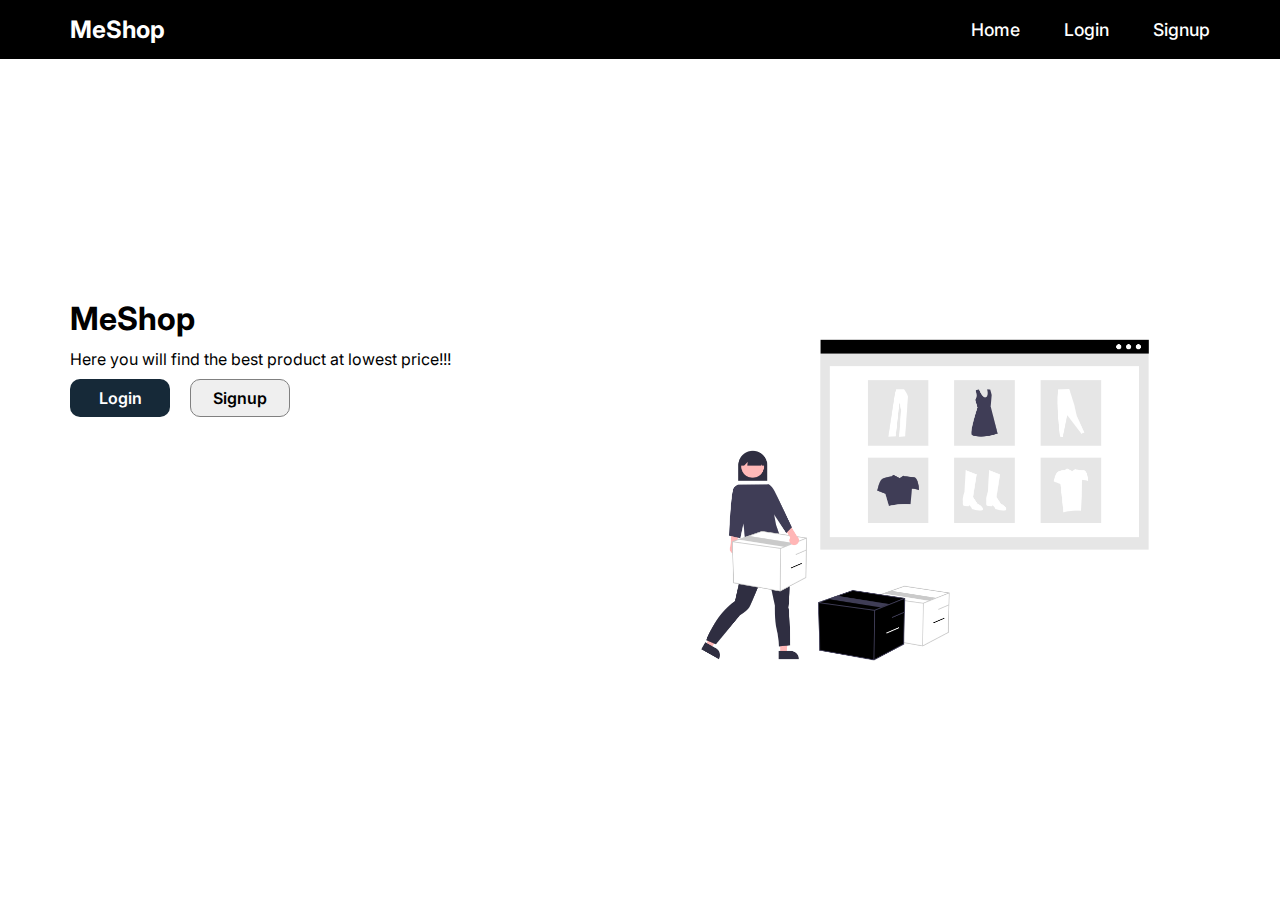
<file: index.html>
<!DOCTYPE html>
<html>
  <head>
    <meta charset="utf-8" />
    <meta http-equiv="X-UA-Compatible" content="IE=edge" />
    <title>MeShop.</title>
    <meta name="description" content="" />
    <meta name="viewport" content="width=device-width, initial-scale=1" />
    <link rel="stylesheet" href="styles.css" />
  </head>
  <body>
    <header>
        <h2 class="logo">MeShop</h2>
        <nav class="navbar">
            <a class="home" href="./index.html">Home</a>
            <a class="login" href="./login/">Login</a>
            <a class="signup" href="./signup/">Signup</a>
        </nav>
    </header>
    <main class="container">
        <div class="page-left">
            <div class="pageInfo">
                <h1 class="main-page-heading">MeShop</h1>
                <p class="page-title">Here you will find the best product at lowest price!!!
                </p>
                <div class="login-signup">
                    <button id="login" type="button">Login</button>
                    <button id="signup" type="button">Signup</button>
                </div>
            </div>
            
        </div>
        <div class="page-right">
            <img class="rightImg" src="landingPagePic.png" alt="image">
        </div>
    </main>
    <script src="script.js"></script>
  </body>
</html>
</file>
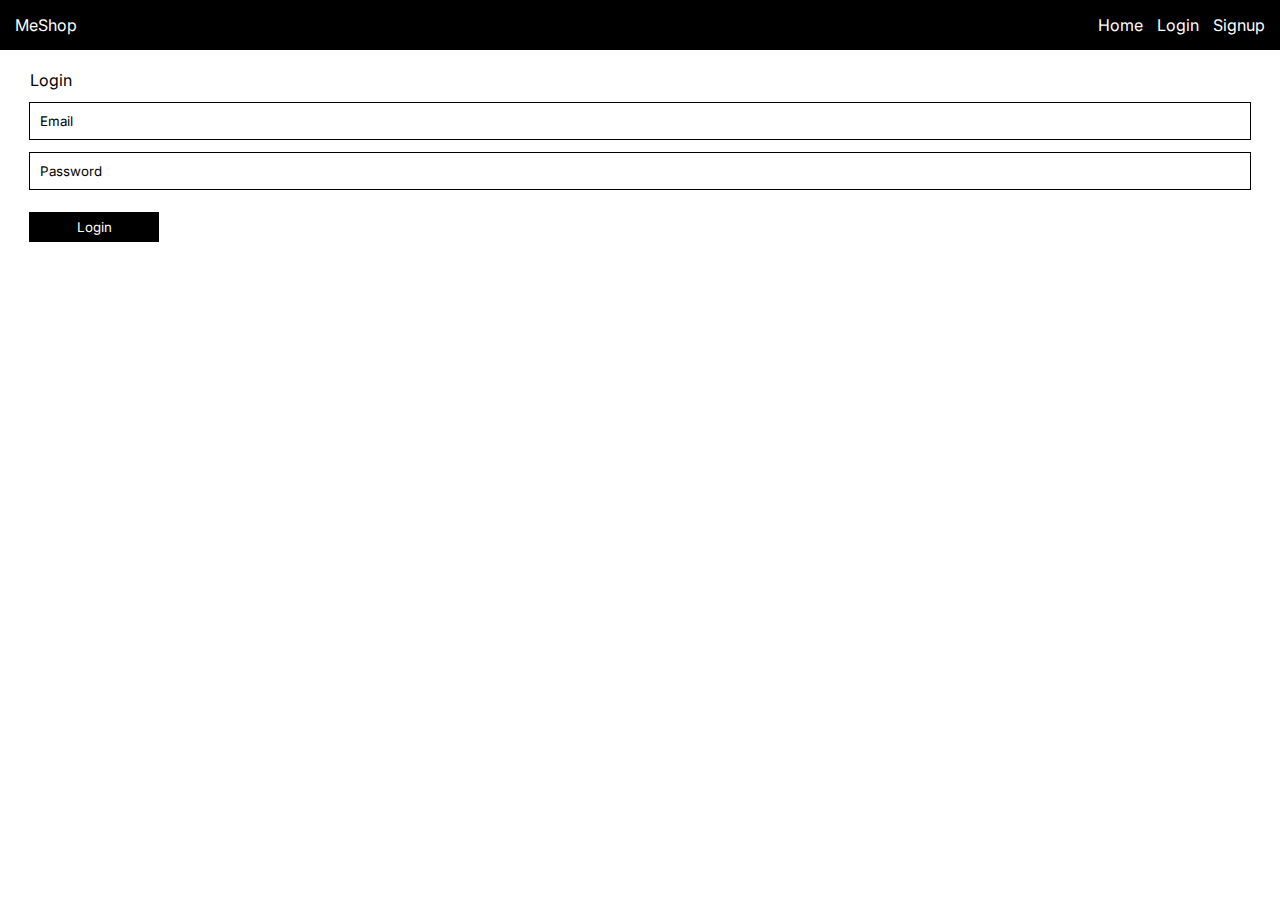
<file: login/index.html>
<!DOCTYPE html>
<html lang="en">
<head>
    <meta charset="UTF-8">
    <meta http-equiv="X-UA-Compatible" content="IE=edge">
    <meta name="viewport" content="width=device-width, initial-scale=1.0">
    <title>Sign Up</title>
    <link rel="stylesheet" href="styles.css">
</head>
<body>
    <header>
        <nav>
          <div class="left-nav">
            MeShop
          </div>
          <div class="right-nav">
            <a class="home" href="#">Home</a>
            <a class="login" href="#">Login</a>
            <a class="signup" href="#">Signup</a>
            <!-- <a class="myCart" href="#">My Cart</a> -->
          </div>
        </nav>
    </header>
    <main>
        <p>Login</p>
        <form>
          <input id="login-email" type="email" placeholder="Email">
          <input id="login-password" type="text" placeholder="Password">
          <button class="login-button">Login</button>
        </form>
    </main>
    <script src="script.js"></script>
</body>
</html>
</file>
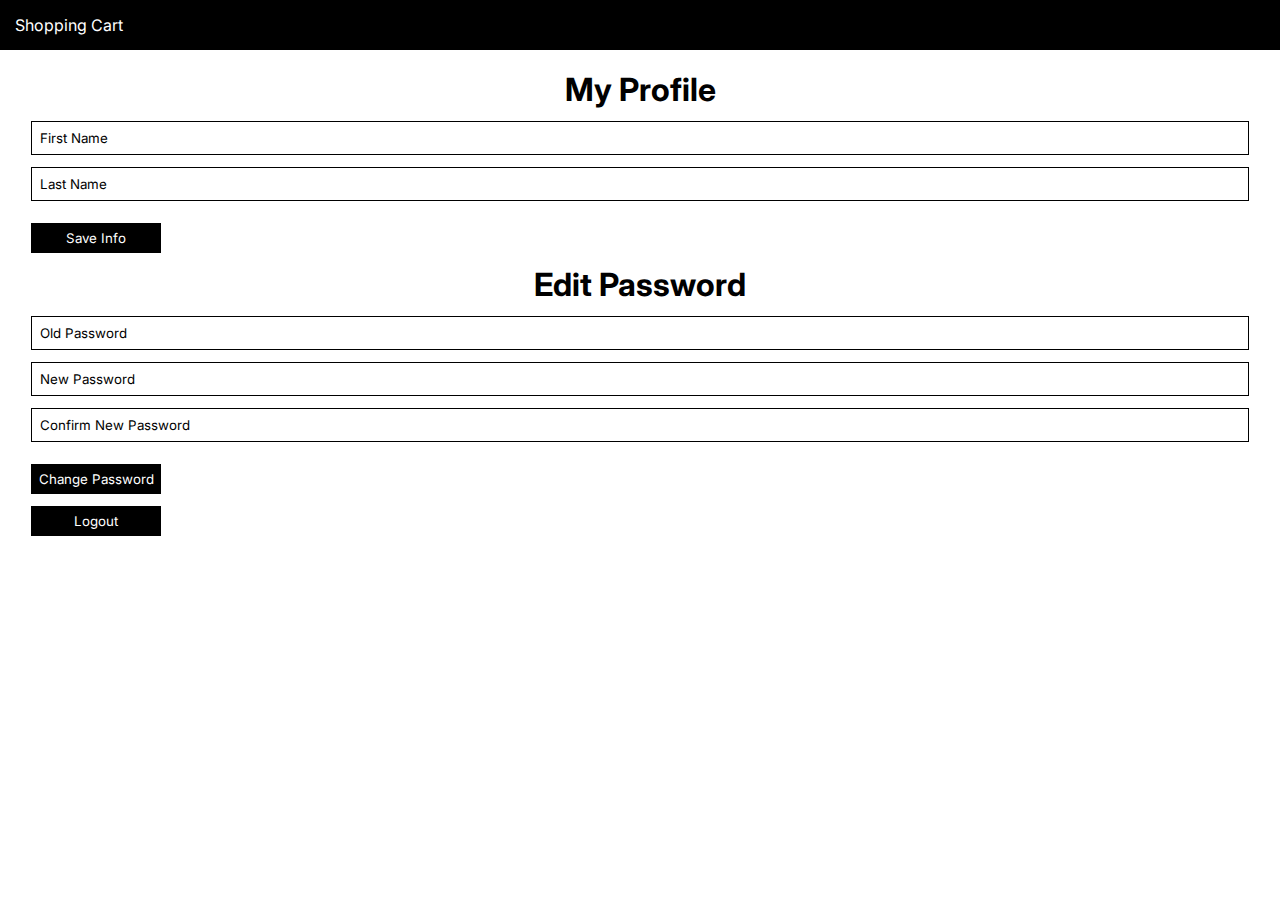
<file: profile/index.html>
<!DOCTYPE html>
<!--[if lt IE 7]>      <html class="no-js lt-ie9 lt-ie8 lt-ie7"> <![endif]-->
<!--[if IE 7]>         <html class="no-js lt-ie9 lt-ie8"> <![endif]-->
<!--[if IE 8]>         <html class="no-js lt-ie9"> <![endif]-->
<!--[if gt IE 8]>      <html class="no-js"> <!--<![endif]-->
<html>
  <head>
    <meta charset="utf-8" />
    <meta http-equiv="X-UA-Compatible" content="IE=edge" />
    <title>Profile</title>
    <meta name="description" content="" />
    <meta name="viewport" content="width=device-width, initial-scale=1" />
    <link rel="stylesheet" href="styles.css" />
  </head>
  <body>
    <!--[if lt IE 7]>
      <p class="browsehappy">
        You are using an <strong>outdated</strong> browser. Please
        <a href="#">upgrade your browser</a> to improve your experience.
      </p>
    <![endif]-->
      <header>
        <nav>
          <p>Shopping Cart</p>
        </nav>
      </header>
      <main>
        <h1>My Profile</h1>
        <form>
          <input type="text" id="fname" placeholder="First Name">
          <input type="text" id="lname" placeholder="Last Name">
          <button id="save-info">Save Info</button>
        </form>
        <h1>Edit Password</h1>
        <form>
          <input id="o-pw" type="password" placeholder="Old Password">
          <input id="n-pw" type="password" placeholder="New Password">
          <input id="c-pw" type="password" placeholder="Confirm New Password">
          <button id="cpw-btn">Change Password</button>
          <button style="margin-top: 0px;">Logout</button>
        </form>
      </main>
    <script src="script.js" async defer></script>
  </body>
</html>
</file>
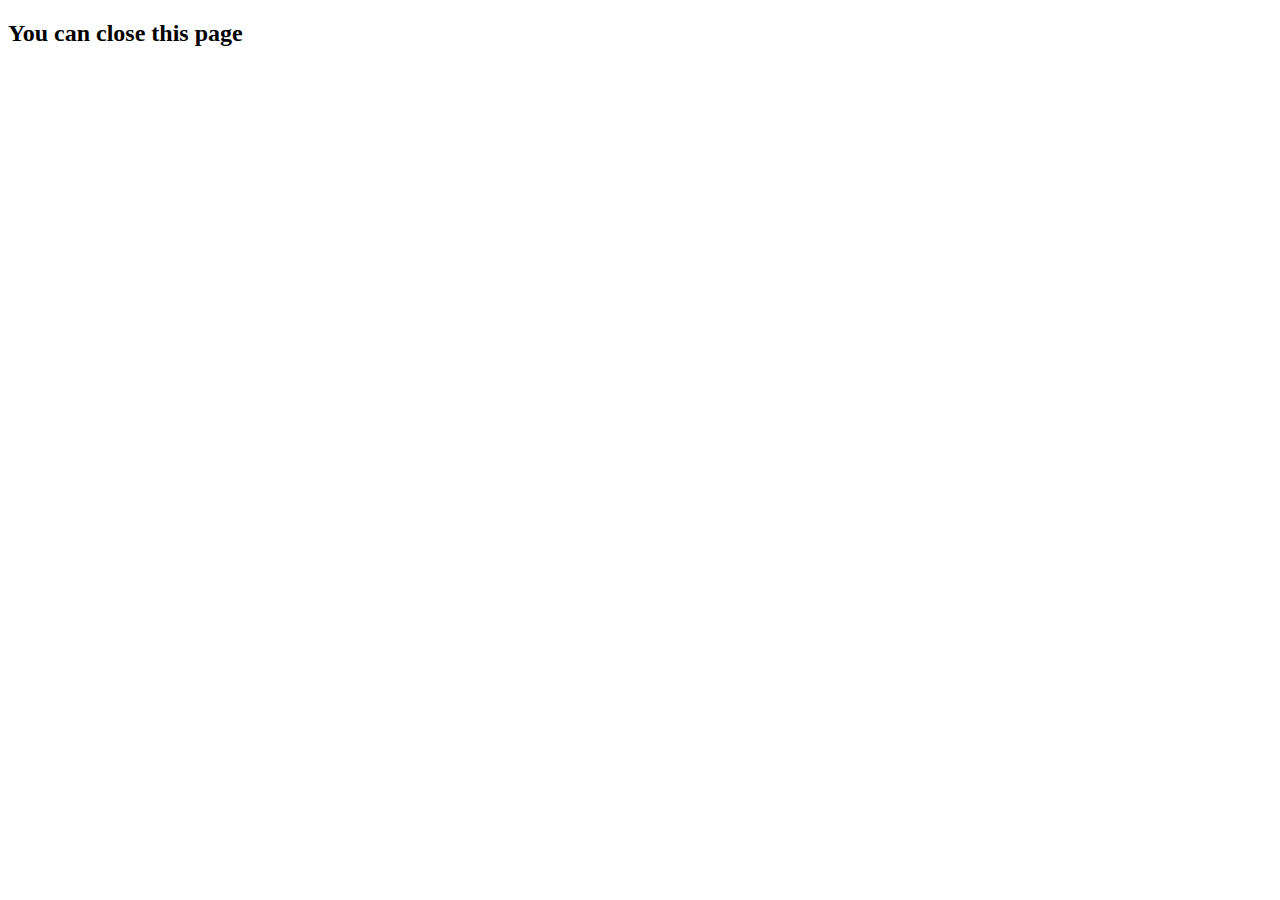
<file: razorpay/index.html>
<!DOCTYPE html>
<html lang="en">
  <head>
    <meta charset="UTF-8" />
    <meta http-equiv="X-UA-Compatible" content="IE=edge" />
    <meta name="viewport" content="width=device-width, initial-scale=1.0" />
    <title>Razorpay Button</title>
  </head>
  <body>
    <h2>You can close this page</h2>
    <script src="https://checkout.razorpay.com/v1/checkout.js"></script>
    <script src="script.js"></script>
  </body>
</html>
</file>
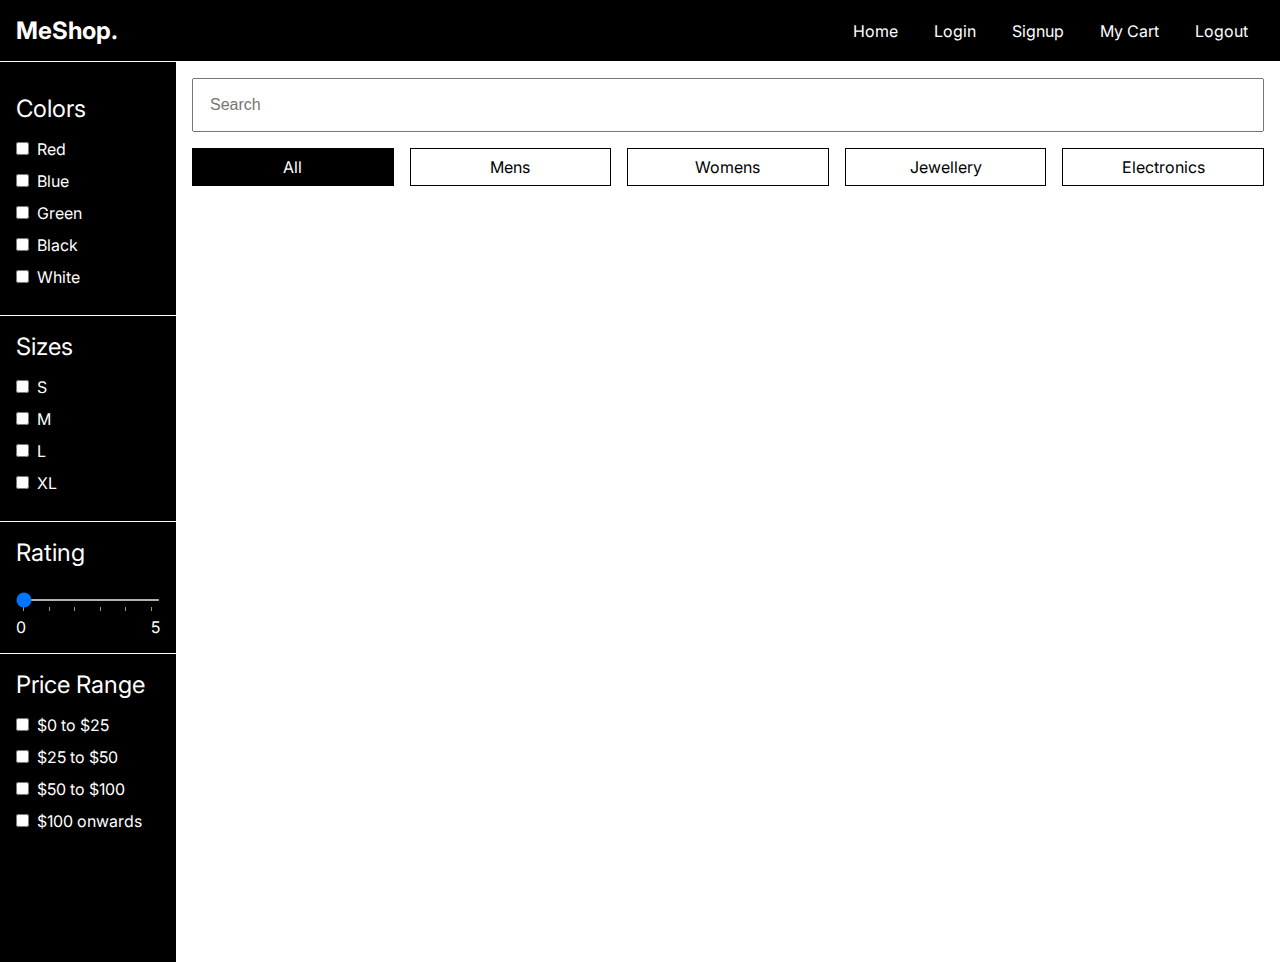
<file: shop/index.html>
<!DOCTYPE html>
<html lang="en">
  <head>
    <meta charset="UTF-8" />
    <meta http-equiv="X-UA-Compatible" content="IE=edge" />
    <meta name="viewport" content="width=device-width, initial-scale=1.0" />
    <title>MeShop.</title>
    <link rel="stylesheet" href="styles.css" />
  </head>
  <body>
    <nav>
      <div class="brand">
        <a href="/">MeShop.</a>
      </div>
      <div class="nav-items">
        <a href="https://vaishnavikolhe.github.io/May_contest4/shop/">Home</a>
        <a href="https://vaishnavikolhe.github.io/May_contest4/login/">Login</a>
        <a href="https://vaishnavikolhe.github.io/May_contest4/signup/">Signup</a>
        <a href="https://vaishnavikolhe.github.io/May_contest4/cart/">My Cart</a>
        <a href="https://vaishnavikolhe.github.io/May_contest4/cart/" class="logout">Logout</a>
      </div>
    </nav>
    <main>
      <aside>
        <section>
          <title>Colors</title>
          <ul id="checkboxList">
            <li>
              <input id="red" type="checkbox" name="color" />
              <label for="red">Red</label>
            </li>
            <li>
              <input id="blue" type="checkbox" name="color" />
              <label for="blue">Blue</label>
            </li>
            <li>
              <input id="green" type="checkbox" name="color" />
              <label for="green">Green</label>
            </li>
            <li>
              <input id="black" type="checkbox" name="color" />
              <label for="black">Black</label>
            </li>
            <li>
              <input id="white" type="checkbox" name="color" />
              <label for="white">White</label>
            </li>
          </ul>
        </section>
        <section>
          <title>Sizes</title>
          <ul id="sizesCheckBoxList">
            <li>
              <input id="s" type="checkbox" name="color" />
              <label for="s">S</label>
            </li>
            <li>
              <input id="m" type="checkbox" name="color" />
              <label for="m">M</label>
            </li>
            <li>
              <input id="l" type="checkbox" name="color" />
              <label for="l">L</label>
            </li>
            <li>
              <input id="xl" type="checkbox" name="color" />
              <label for="xl">XL</label>
            </li>
          </ul>
        </section>
        <section>
          <title>Rating</title>
          <input
            type="range"
            id="range"
            min="0"
            max="5"
            value="0"
            list="values"
          />
          <datalist id="values">
            <option value="0" label="0"></option>
            <option value="1"></option>
            <option value="2"></option>
            <option value="3"></option>
            <option value="4"></option>
            <option value="5" label="5"></option>
          </datalist>
        </section>
        <section>
          <title>Price Range</title>
          <ul id="price-range-ul">
            <li>
              <input id="0-25" type="checkbox" name="prange" />
              <label for="0-25">$0 to $25</label>
            </li>
            <li>
              <input id="25-50" type="checkbox" name="prange" />
              <label for="25-50">$25 to $50</label>
            </li>
            <li>
              <input id="50-100" type="checkbox" name="prange" />
              <label for="50-100">$50 to $100</label>
            </li>
            <li>
              <input id="100on" type="checkbox" name="prange" />
              <label for="100on">$100 onwards</label>
            </li>
          </ul>
        </section>
      </aside>
      <main-content id="main-tag">
        <input id="search-inp" type="text" placeholder="Search" />
        <div class="filters">
          <div class="filter active" id="all-btn">All</div>
          <div class="filter" id="men-btn">Mens</div>
          <div class="filter" id="women-btn">Womens</div>
          <div class="filter" id="jewellery-btn">Jewellery</div>
          <div class="filter" id="elect-btn">Electronics</div>
        </div>
        <div class="error-message">couldn’t find the product that you searched for !</div>
      </main-content>
    </main>
    <script src="script.js"></script>
  </body>
</html>
</file>
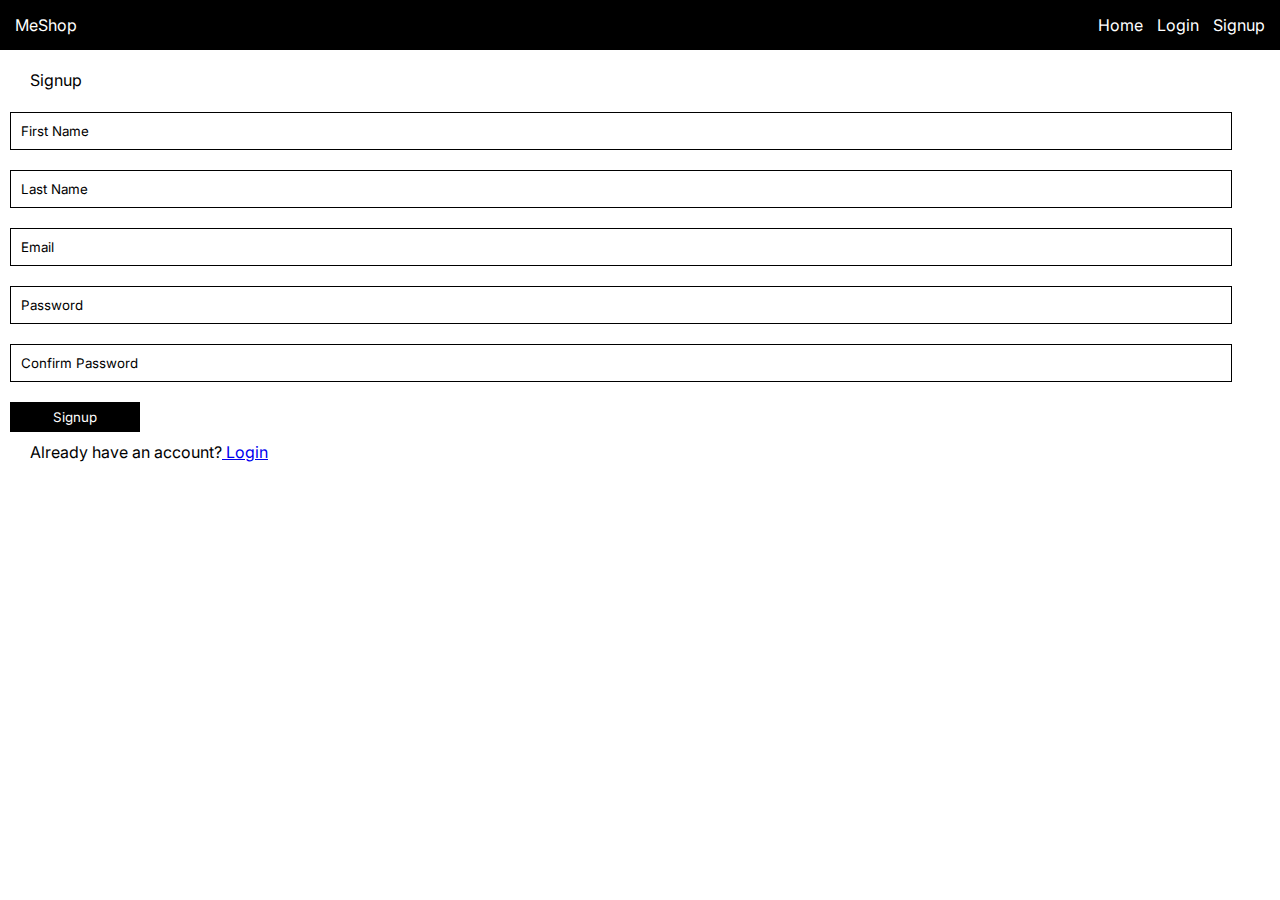
<file: signup/index.html>
<!DOCTYPE html>
<html lang="en">

<head>
  <meta charset="UTF-8">
  <meta http-equiv="X-UA-Compatible" content="IE=edge">
  <meta name="viewport" content="width=device-width, initial-scale=1.0">
  <title>Sign Up</title>
  <link rel="stylesheet" href="styles.css">
</head>

<body>
  <header>
    <nav>
      <div class="left-nav">
        MeShop
      </div>
      <div class="right-nav">
        <a class="home" href="../index.html">Home</a>
        <a class="login" href="../login">Login</a>
        <a class="signup" href="../signup/">Signup</a>
      </div>
    </nav>
  </header>
  <main>
    <p>Signup</p>
    <div class="form">
      <input id="signup-first-name" type="text" placeholder="First Name">
      <input id="signup-last-name" type="text" placeholder="Last Name">
      <input id="signup-email" type="email" placeholder="Email">
      <input id="signup-password" type="password" placeholder="Password">
      <input id="signup-confirm-password" type="password" placeholder="Confirm Password">
      <button class="signup-button" type="submit">Signup</button>
      <div class="login-register">
        <p>Already have an account?<a href="#" class="login-link"> Login</a></p>
      </div>
    </div>
  </main>
  <script src="script.js"></script>
</body>

</html>
</file>
<file: styles.css>
@import url('https://fonts.googleapis.com/css2?family=Inter&display=swap');

* {
    margin: 0;
    padding: 0;
    box-sizing: border-box;
    font-family: 'Inter', sans-serif;
}

body{
    display: flex;
    justify-content: center;
    align-items: center;
    min-height: 100vh;
    
    background-size: cover;
    background-position: center;
}

header {
    position: fixed;
    top: 0;
    left: 0;
    width: 100%;
    padding: 15px 70px;
    background-color: #000000;

    display: flex;
    justify-content: space-between;
    align-items: center;
    z-index: 1000;
}

.logo {
    font-size: 1.5rem;
    color: #fff;
    user-select: none;
}

.navbar a {
    position: relative;
    font-size: 1.1rem;
    color: #fff;
    text-decoration: none;
    font-weight: 500;
    margin-left: 40px;
}

.container{
    margin: 100px 0 0 0 ;
    display: flex;
    width: 100%;
}
.page-left{
    width: 50%;
    padding: 0 20px 0 70px;
    display: flex;
    flex-direction: column;
}
.pageInfo{
    display: flex;
    flex-direction: column;
    line-height: 40px;
}

.pageInfo button{
    width: 100px;
    padding: 8px;
    font-size: 1rem;
    border-radius: 10px;
    border: 1px solid grey;
    font-weight: 600;
    transition: .2s;
    cursor: pointer;
}
.pageInfo button:hover{
    width: 140px;
    /* padding: 10px; */
}
.login-signup{
    display: flex;
    gap: 20px;
}
#login{
    background-color: #162938;
    color: #fff;
    border: none;
}
.main-page-heading{
    padding: 0 0 10px 0;
}
.page-title{
    line-height: 20px;
    padding: 0 0 10px 0;
}

.page-right{
    padding: 0 70px 0 0;
    width: 50%;
    display: flex;
    justify-content: center;
    align-items: center;
}
.page-right img{
    width: 100%;
}
.leftImg{
    margin-top: 2rem;
    width: 35rem;
    border-radius: 3rem;
    opacity: .9;
}
</file>
<file: login/styles.css>
@import url('https://fonts.googleapis.com/css2?family=Inter&display=swap');
* {
    margin: 0;
    padding: 0;
    font-family: 'Inter', sans-serif;
}
header{
    background-color: black;
    color: white;
    padding: 15px;
}
nav{
    display: flex;
    justify-content: space-between;
}
nav >div>a{
    margin-left: 10px;
    text-decoration: none;
    color: white;
}
main{
    margin-top: 20px;
    display: flex;
    flex-direction: column;
    align-items: center;
    gap: 12px;
}
form{
    gap: 12px;
    display: flex;
    flex-direction: column;
}
input{
    padding: 10px;
    width:1200px;
    border-radius: 0px;
    border: 1px solid #000000;
}
button{
    white-space: nowrap;
    margin-top: 10px;
    align-self: flex-start;
    padding: 7px;
    background-color: black;
    color: white;
    border-radius: 0px;
    border: none;
    width: 130px;
}
::placeholder{
    color: black;
}
p{
    align-self: flex-start;
    margin-left: 30px;
}
</file>
<file: profile/styles.css>
@import url('https://fonts.googleapis.com/css2?family=Inter&display=swap');
* {
    margin: 0;
    padding: 0;
    font-family: 'Inter', sans-serif;
}
header{
    background-color: black;
    color: white;
    padding: 15px;
}
main{
    margin-top: 20px;
    display: flex;
    flex-direction: column;
    align-items: center;
    gap: 12px;
}
form{
    gap: 12px;
    display: flex;
    flex-direction: column;
}
input{
    padding: 8px;
    width:1200px;
    border-radius: 0px;
    border: 1px solid #000000;
}
button{
    white-space: nowrap;
    margin-top: 10px;
    align-self: flex-start;
    padding: 7px;
    background-color: black;
    color: white;
    border-radius: 0px;
    border: none;
    width: 130px;
}
::placeholder{
    color: black;
}
</file>
<file: shop/styles.css>
@import url("https://fonts.googleapis.com/css2?family=Inter:wght@100;200;300;400;500;600;700;800;900&display=swap");

* {
  padding: 0;
  margin: 0;
  box-sizing: border-box;
}

body {
  font-family: "Inter", sans-serif;
  overflow-x: hidden;
}

a {
  color: white;
  text-decoration: none;
}

ul {
  list-style: none;
}

input[type="range"] {
  width: 100%;
  height: 2px;
  margin: 1rem auto;
}

datalist {
  display: flex;
  justify-content: space-between;
  color: white;
  width: 100%;
}

nav {
  display: flex;
  justify-content: space-between;
  align-items: center;
  color: white;
  position: sticky;
  z-index: 100;
  top: 0;

  background-color: black;
  border-bottom: 1px solid white;
  padding: 1rem;
  font-size: 1rem;
}

nav .brand {
  font-size: 1.5rem;
  font-weight: bold;
}

nav .nav-items a {
  margin: 0 1rem;
}

main {
  display: flex;
  height: 100vh;
}

main aside {
  flex: 0.2;
  background-color: black;
  color: white;
  height: 100vh;
  overflow-y: scroll;
  position: fixed;
  padding-top: 1rem;
  width: 11rem;
}

main main-content {
  display: block;
  width: 100%;
  margin-left: 11rem;
}

aside section {
  padding: 1rem;
  border-bottom: 1px solid white;
}

aside section:last-child {
  border-bottom: none;
}

aside section title {
  display: block;
  font-size: 1.5rem;
  margin-bottom: 1rem;
}

aside section li {
  margin-bottom: 0.75rem;
}

aside section label {
  cursor: pointer;
  margin-left: 0.25rem;
}

main-content {
  padding: 1rem;
  position: relative;
}

main-content input {
  padding: 1rem;
  width: 100%;
  position: relative;
  font-size: 1rem;
}

main-content .filters {
  display: flex;
  margin-top: 1rem;
  gap: 1rem;
}

main-content .filter {
  flex: 1;
  text-align: center;
  padding: 0.5rem 1rem;
  border: 1px solid black;
  cursor: pointer;
}

main-content .active {
  background-color: black;
  color: white;
}

main-content section {
  margin-top: 1.2rem;
}

main-content section title {
  display: block;
  font-size: 1.5rem;
}

main-content .items {
  display: flex;
  width: auto;
  overflow-x: scroll;
  padding: 1rem 0;
  gap: 1rem;
}

main-content .items .item {
  border: 1px solid black;
  width: 30%;
  display: flex;
  flex-direction: column;
  flex-wrap: wrap;
  justify-content: end;
}

main-content .items .item img {
  max-width: 100%;
  min-height: 40%;
}

main-content .items .item .row {
  display: flex;
  justify-content: space-between;
}

main-content .items .item .info {
  padding: 1rem;
}

main-content .items .item button {
  width: 100%;
  border-radius: none;
  border: none;
  padding: 1rem;
  font-size: 1rem;
  color: white;
  background-color: black;
  cursor: pointer;
}

main-content .items .item .colors {
  display: flex;
  margin: 1rem 0;
}

main-content .items .item .circle {
  width: 20px;
  height: 20px;
  border-radius: 100%;
  margin: 0 5px;
  border: 1px solid black;
}
.error-message{
  display: none;
  margin-top: 20px;
  text-align: center;
  color: red;
}
</file>
<file: signup/styles.css>
@import url('https://fonts.googleapis.com/css2?family=Inter&display=swap');
* {
    margin: 0;
    padding: 0;
    font-family: 'Inter', sans-serif;
}
header{
    background-color: black;
    color: white;
    padding: 15px;
}
nav{
    display: flex;
    justify-content: space-between;
}
nav >div>a{
    margin-left: 10px;
    text-decoration: none;
    color: white;
}
main{
    margin-top: 20px;
    display: flex;
    flex-direction: column;
    align-items: center;
    gap: 12px;
}
form{
    gap: 12px;
    display: flex;
    flex-direction: column;
}
input{
    margin: 10px;
    padding: 10px;
    width:1200px;
    border-radius: 0px;
    border: 1px solid #000000;
}
button{
    margin: 10px;
    white-space: nowrap;
    margin-top: 10px;
    align-self: flex-start;
    padding: 7px;
    background-color: black;
    color: white;
    border-radius: 0px;
    border: none;
    width: 130px;
}
::placeholder{
    color: black;
}
p{
    align-self: flex-start;
    margin-left: 30px;
}
</file>
